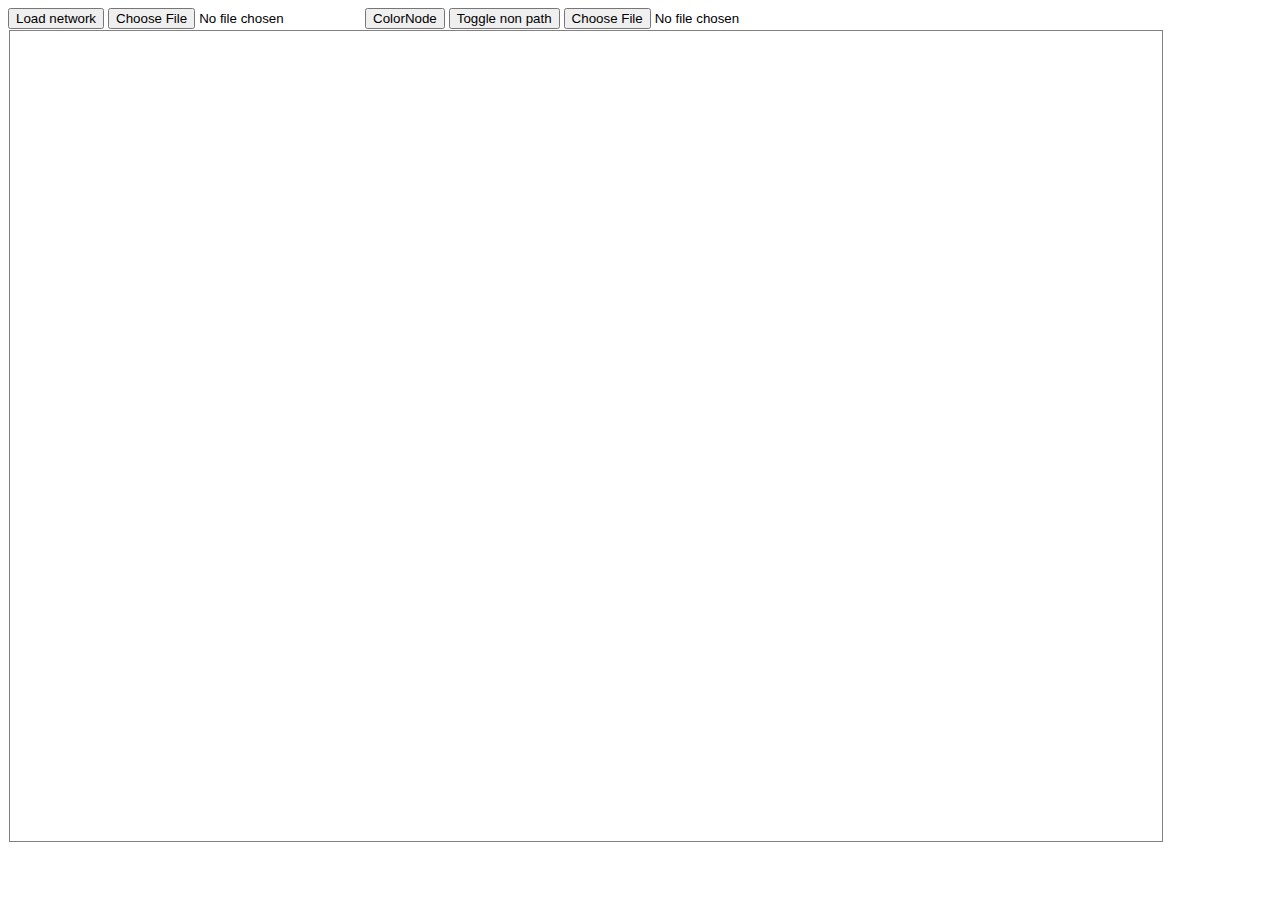
<file: index.html>
<!doctype html>
<html>
<head>
	<meta charset="UTF-8">
	<meta http-equiv="content-type" content="text/html;charset=UTF-8">
	<title>Tes cytoscape</title>
	<link rel="stylesheet" type="text/css" href="css/style.css">
	<script type="text/javascript" src="js/jquery.js"></script>
	<script type="text/javascript" src="js/cytoscape.js"></script>
	<script type="text/javascript" src="js/buildnetwork.js"></script>
	<script type="text/javascript" src="js/utility.js"></script>
</head>
<body>
	<div id="handle">
	<button id="loadJSON">Load network</button>
	<input type="file" id="logfc"/>
	<button id="colorNode">ColorNode</button>
	<button id="togglePath">Toggle non path</button>
	<input type="file" id="path"/>
	<span id="text"></span>
	</div>
	<div id="viewport"></div>
	<script type="text/javascript" src="js/readJSON.js"></script>
	<script type="text/javascript" src="js/logFCset.js"></script>
</body>
</html>
</file>
<file: css/style.css>
#viewport{
    width: 90%;
    height: 90%;
    position: absolute;
    margin: 1px;
    background-color:white;
    border: 1px solid gray;
}
</file>
